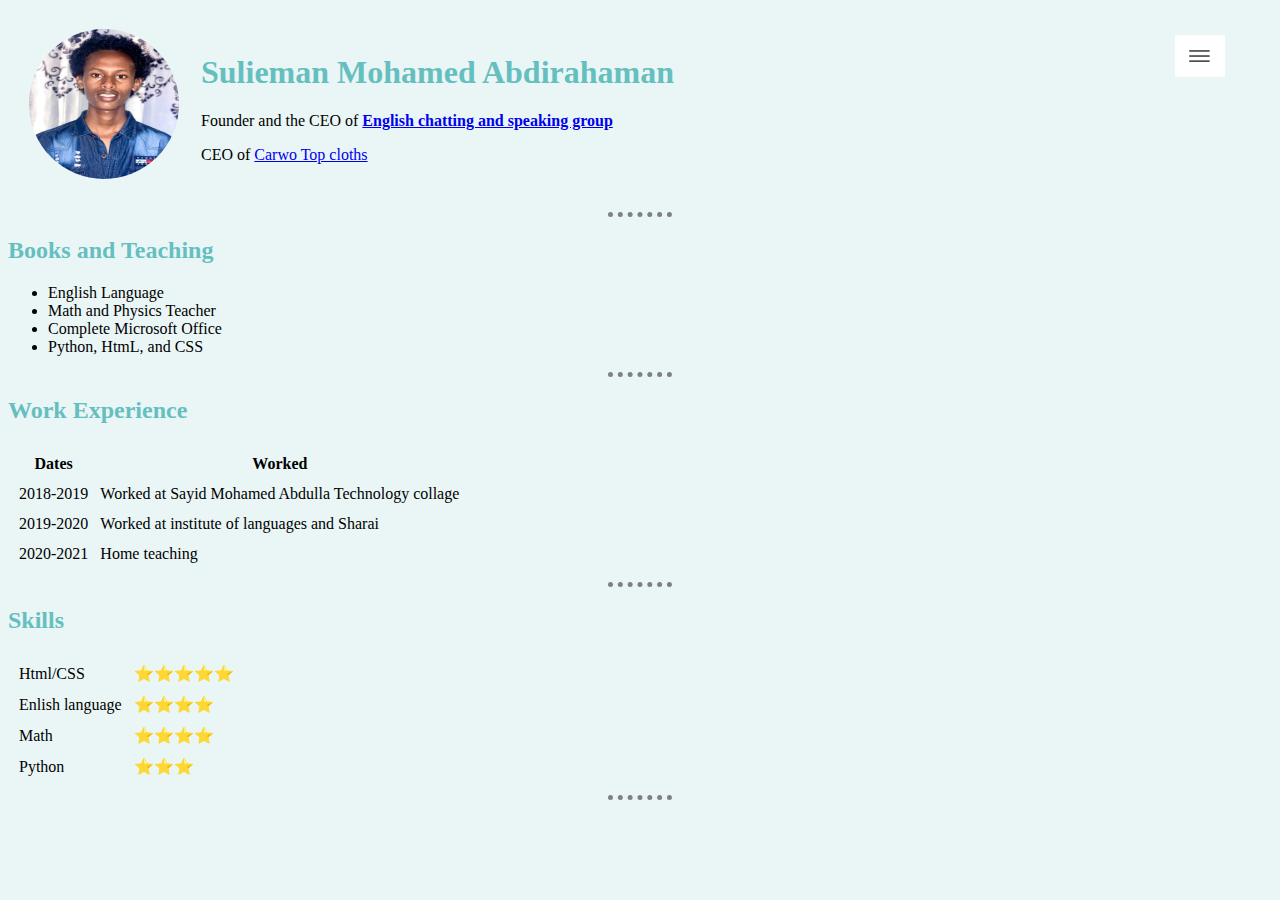
<file: index.html>
<!DOCTYPE html>
<html lang="en">
<head>
    <meta charset="UTF-8">
    <meta http-equiv="X-UA-Compatible" content="IE=edge">
    <meta name="viewport" content="width=device-width, initial-scale=1.0">
    <title>HimadWise Personal Site</title>
    <link rel="stylesheet" href="style.css">
</head>
<body style="background-color: #EAF6F6;">
<section id="sideNav">
    <nav>
        <ul>
            <li><a href="Hoppies.html" target="_blank">My Hoppies</a></li>
            <li><a href="Contact.html" target="_blank">My Contact</a></li>
        </ul>
    </nav>
    <img src="icon.png" id="MenuButton">
</section>
<script>
    let menueButton=document.getElementById("MenuButton")
    let SideNav=document.getElementById("sideNav")
    SideNav.style.right="-300"
    menueButton.onclick=function(){
        if(SideNav.style.right=="-300px"){
            SideNav.style.right="0";
        }else{
            SideNav.style.right="-300px"
        }
    }
</script>
    <table cellspacing="20px">
        <tr>
            <td>
                <img src="courseIMG.jpeg" alt="image of mine" height="150" width="150" style="border-radius: 50%;">
            </td>
            <td>
                <h1>Sulieman Mohamed Abdirahaman</h1>
                <p>Founder and the CEO of <a href="https://t.me/joinchat/jai2xxILpiI2ZDc0"><b>English chatting and speaking group</b></a></p>
                <p>CEO of <a href="C:\Users\SULEIMAN\Desktop\BRIDGE TO SUCCESS\PROJECTS\CARWO TOP CLOTHS & FURNATURE  PRO\webdev.html">Carwo Top cloths</a></p>
            </td>
        </tr>
    </table>
    <hr>

    <h2>Books and Teaching</h2>
    <ul>
        <li>English Language</li>
        <li>Math and Physics Teacher</li>
        <li>Complete Microsoft Office </li>
        <li>Python, HtmL, and CSS</li>
    </ul>
    <hr>

    <h2>Work Experience</h2>
    <table cellspacing="10">
        <tr>
            <th>Dates</th>
            <th>Worked</th>
        </tr>
        <tr>
            <td>2018-2019</td>
            <td>Worked at Sayid Mohamed Abdulla Technology collage</td>
        </tr>
        <tr>
            <td>2019-2020</td>
            <td>Worked at institute of languages and Sharai</td>
        </tr>
        <tr>
            <td>2020-2021</td>
            <td>Home teaching</td>
        </tr>
    </table>
    <hr>

    <h2>Skills</h2>
    <table cellspacing="10">
        <tr>
            <td>Html/CSS</td>
            <td>⭐⭐⭐⭐⭐</td>
        </tr>
        <tr>
            <td>Enlish language</td>
            <td>⭐⭐⭐⭐</td>
        </tr>
        <tr>
            <td>Math</td>
            <td>⭐⭐⭐⭐</td>
        </tr>
        <tr>
            <td>Python</td>
            <td>⭐⭐⭐</td>
        </tr>
    </table>
    <hr>
   
</body>
</htm
</file>
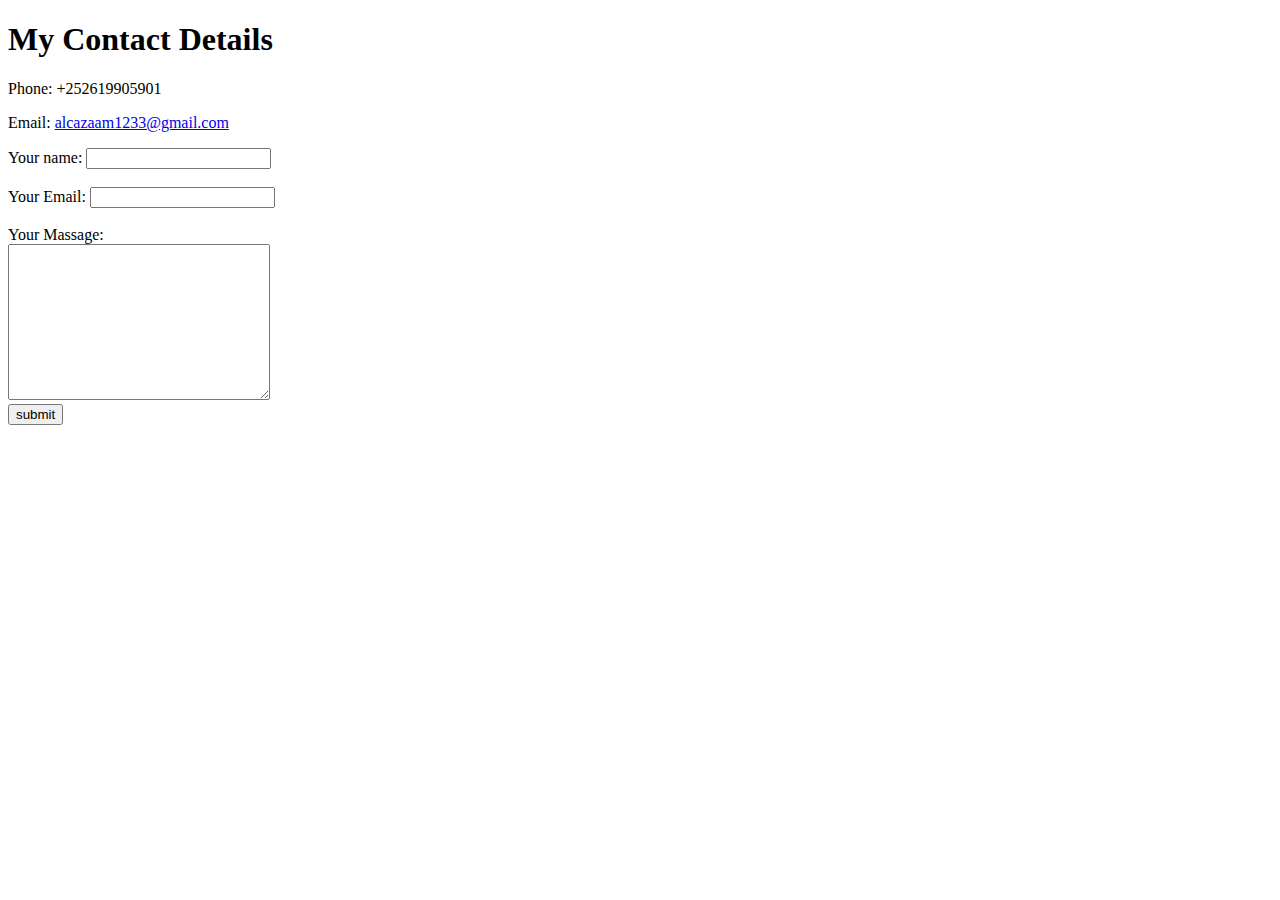
<file: Contact.html>
<!DOCTYPE html>
<html lang="en">
<head>
    <meta charset="UTF-8">
    <meta http-equiv="X-UA-Compatible" content="IE=edge">
    <meta name="viewport" content="width=device-width, initial-scale=1.0">
    <title>forms and contacts</title>
</head>
<body>
    <h1>My Contact Details</h1>
    <p>Phone: +252619905901</p>
    <P>Email: <a href="mailto:alcazaam1233@gamil.com">alcazaam1233@gmail.com</a></P>

    <form action="mailto:alcazaam1233@gamil.com" method="post" enctype="text/plain">
        <label>Your name:</label>
        <input type="email" name="Your Name" id=""><br><br>
        <label>Your Email:</label>
        <input type="text" name="Email" id="" required><br><br>
        <label>Your Massage:</label><br>
        <textarea name="Massage" id="" cols="30" rows="10"></textarea><br>
        <input type="submit" value="submit">
    </form>
</body>
</html>
</file>
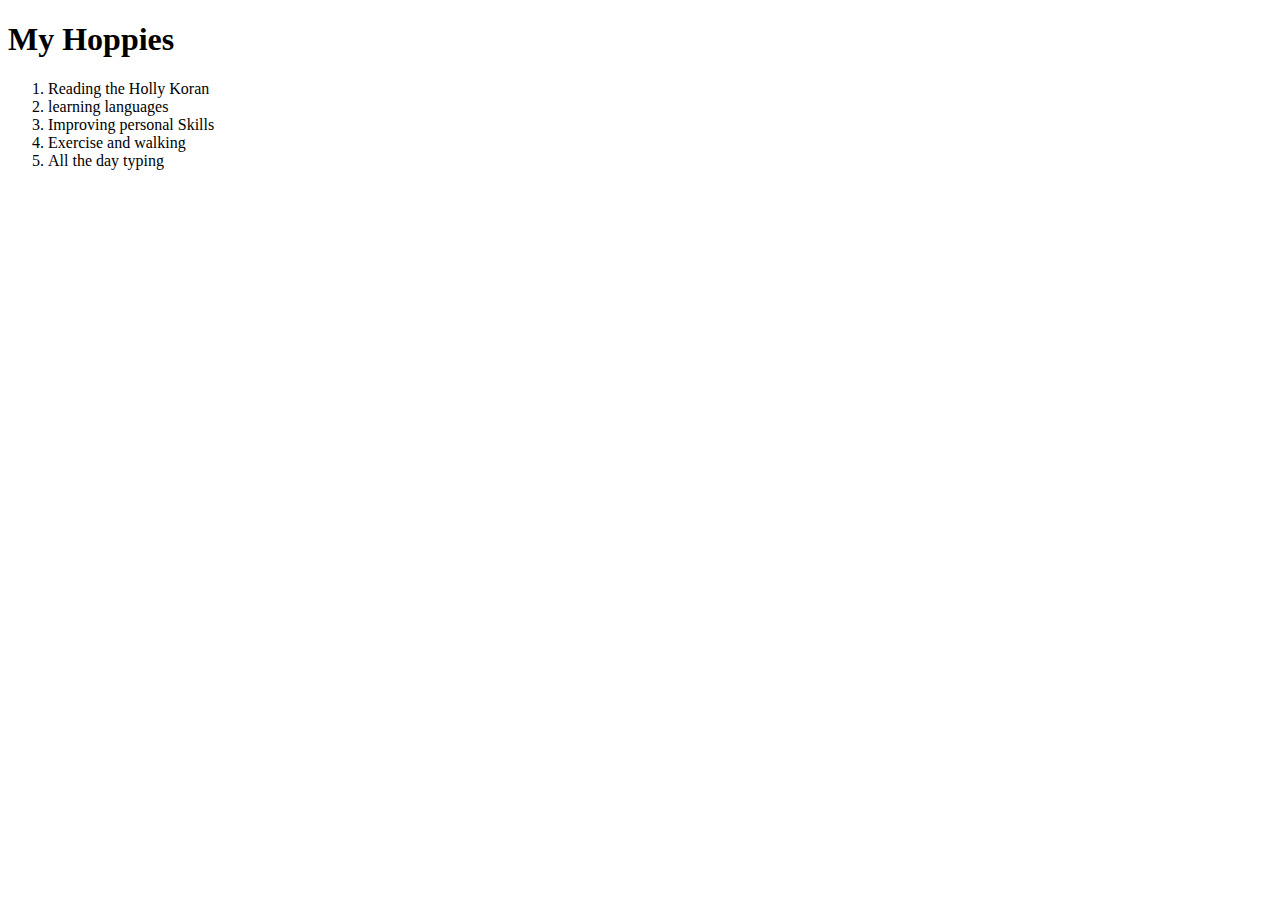
<file: Hoppies.html>
<!DOCTYPE html>
<html lang="en">
<head>
    <meta charset="UTF-8">
    <meta http-equiv="X-UA-Compatible" content="IE=edge">
    <meta name="viewport" content="width=device-width, initial-scale=1.0">
    <title>My Hoppies</title>
</head>
<body>
    <h1>My Hoppies</h1>
    <ol>
        <li>Reading the Holly Koran</li>
        <li>learning languages</li>
        <li>Improving personal Skills</li>
        <li>Exercise and walking</li>
        <li>All the day typing</li>
    </ol>
</body>
</html>
</file>
<file: style.css>
#sideNav{
    width: 300px;
    height: 100vh;
    position: fixed;
    right:-300px;
    top: 0;
    background-color: #f67c92;
    z-index: 2;
    transition: .5s;
}
nav ul li {
    list-style: none;
    margin: 50px 20px;
}
nav ul li a{
    text-decoration: none;
    color: #fff;
    text-transform: uppercase;
}
#MenuButton{
    width: 50px;
    right: 55px;
    top: 35px;
    position: fixed;
    z-index: 2;
    cursor: pointer;
}
hr{
    border-style: dotted none none;
    width: 5%;
    border-color: gray;
    border-width: 5px;
}
h1,h2{
    color: #66bfbf;
}
</file>
